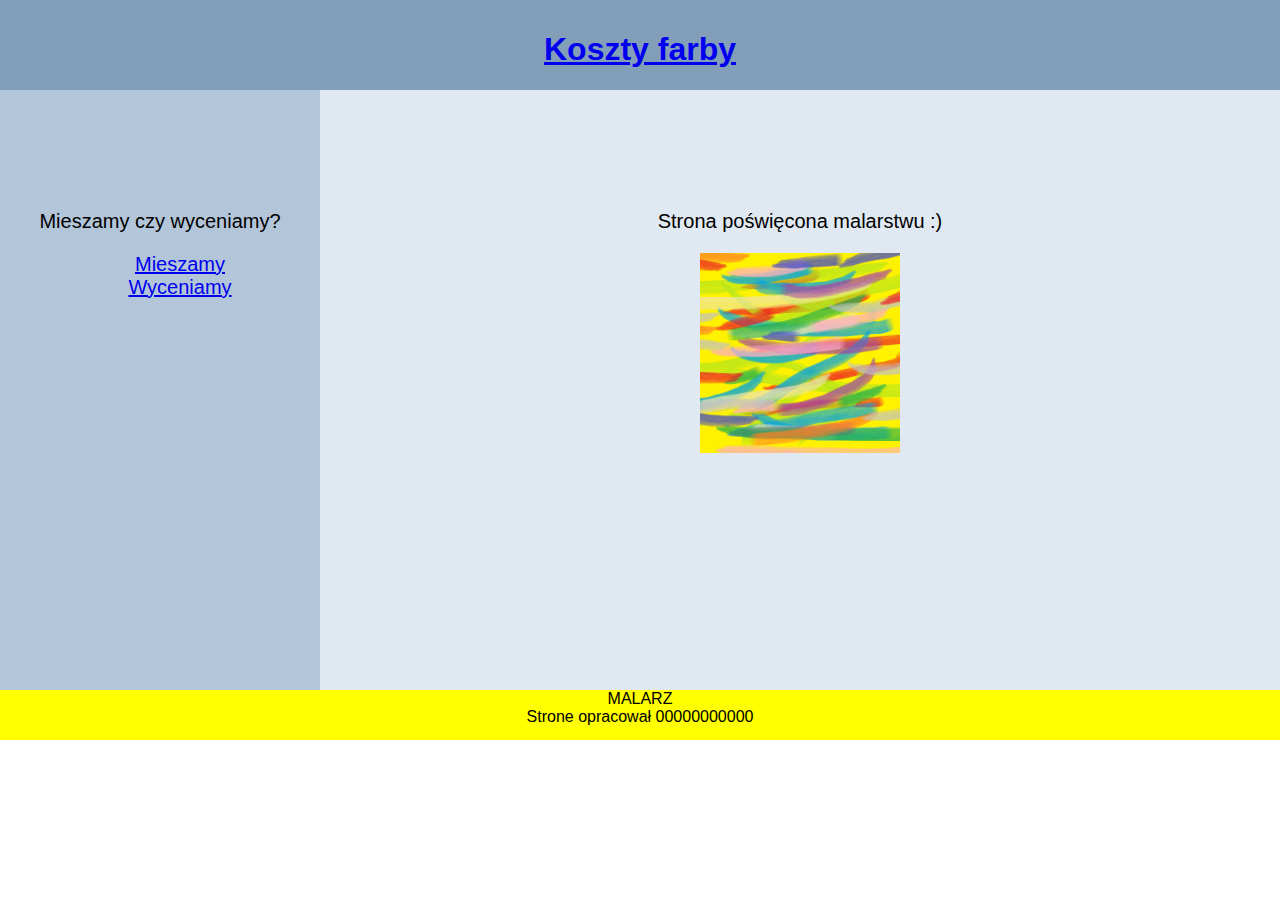
<file: www/index.html>
<!DOCTYPE html>
<html lang="en">
<head>
    <meta charset="UTF-8">
    <meta http-equiv="X-UA-Compatible" content="IE=edge">
    <meta name="viewport" content="width=device-width, initial-scale=1.0">

    <link rel="stylesheet" href="styl.css">

    <title>malarz</title>
</head>
<body>
    <div id="baner">
        <h1><a href="cena.html">Koszty farby</a></h1>
    </div>
    <main>
        <div id="panel-lewy">
            <p>Mieszamy czy wyceniamy?</p>
            <ul>
                <li><a href="mieszamy.html">Mieszamy</a></li>
                <li><a href="cena.html">Wyceniamy</a></li>
            </ul>
        </div>
        <div id="panel-prawy">
            <p>Strona poświęcona malarstwu :)</p>
            <img src="obraz.png" alt="abstrakcja">
            
        </div>
    </main>
    <div id="stopka">
        <p>
            MALARZ 
            <br>
            Strone opracował 00000000000
        </p>
    </div>
</body>
</html>
</file>
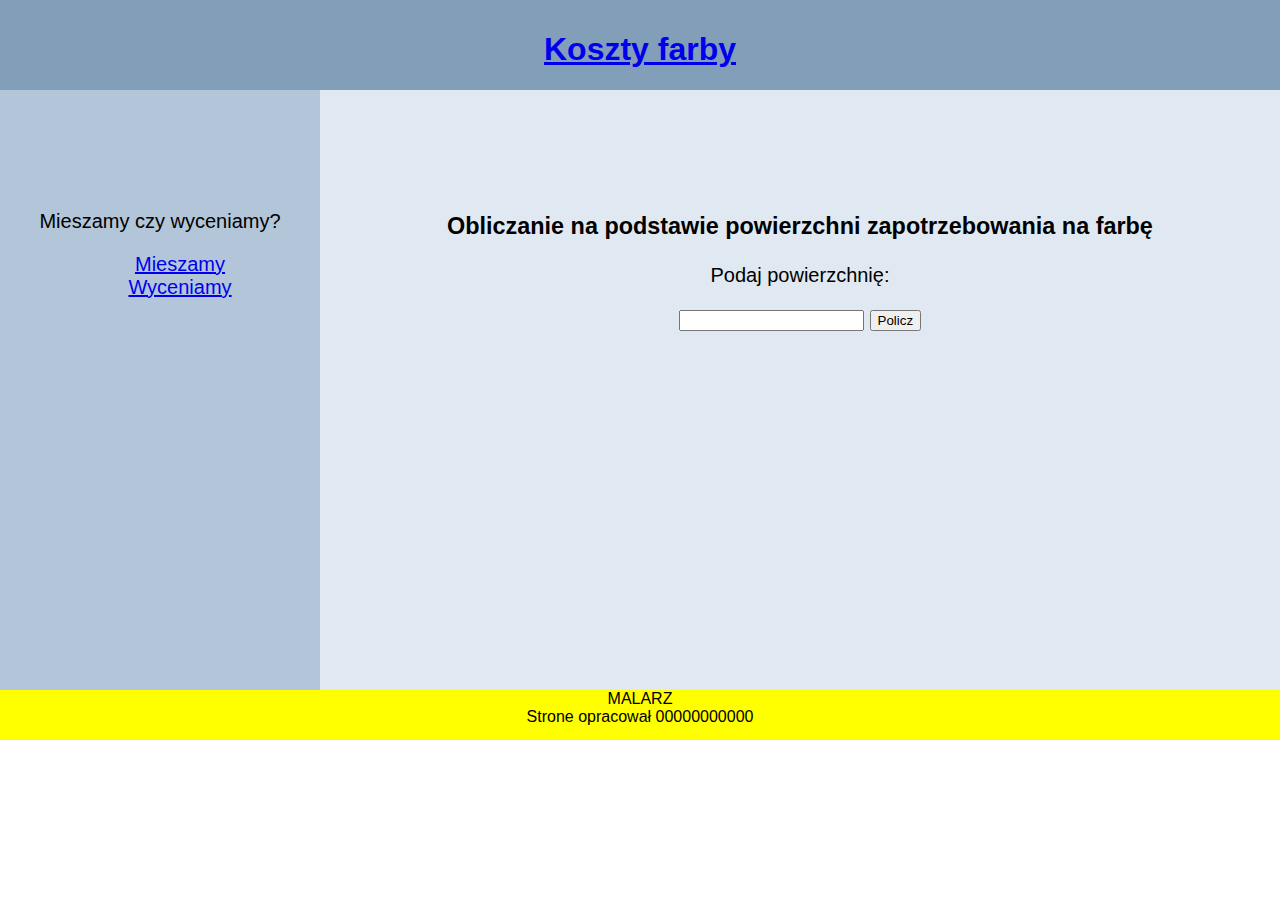
<file: www/cena.html>
<!DOCTYPE html>
<html lang="pl">
<head>
    <meta charset="UTF-8">
    <meta http-equiv="X-UA-Compatible" content="IE=edge">
    <meta name="viewport" content="width=device-width, initial-scale=1.0">

    <link rel="stylesheet" href="styl.css">

    <title>Document</title>
</head>
<body>
    <div id="baner">
        <h1><a href="#">Koszty farby</a></h1>
    </div>
    <main>
        <div id="panel-lewy">
            <p>Mieszamy czy wyceniamy?</p>
            <ul>
                <li><a href="mieszamy.html">Mieszamy</a></li>
                <li><a href="cena.html">Wyceniamy</a></li>
            </ul>
        </div>

        <div id="panel-prawy">
            <h3>Obliczanie na podstawie powierzchni zapotrzebowania na farbę</h3>
            <div id="container">
                <p>Podaj powierzchnię:</p>
                <input type="text" id="myInput">
                <button id="btn">Policz</button>
                <br>
                <p id="text"></p>
            </div>
        </div>
    </main>
    <div id="stopka">
        <p>
            MALARZ 
            <br>
            Strone opracował 00000000000
        </p>
    </div>
    <script src="script.js"></script>
</body>
</html>
</file>
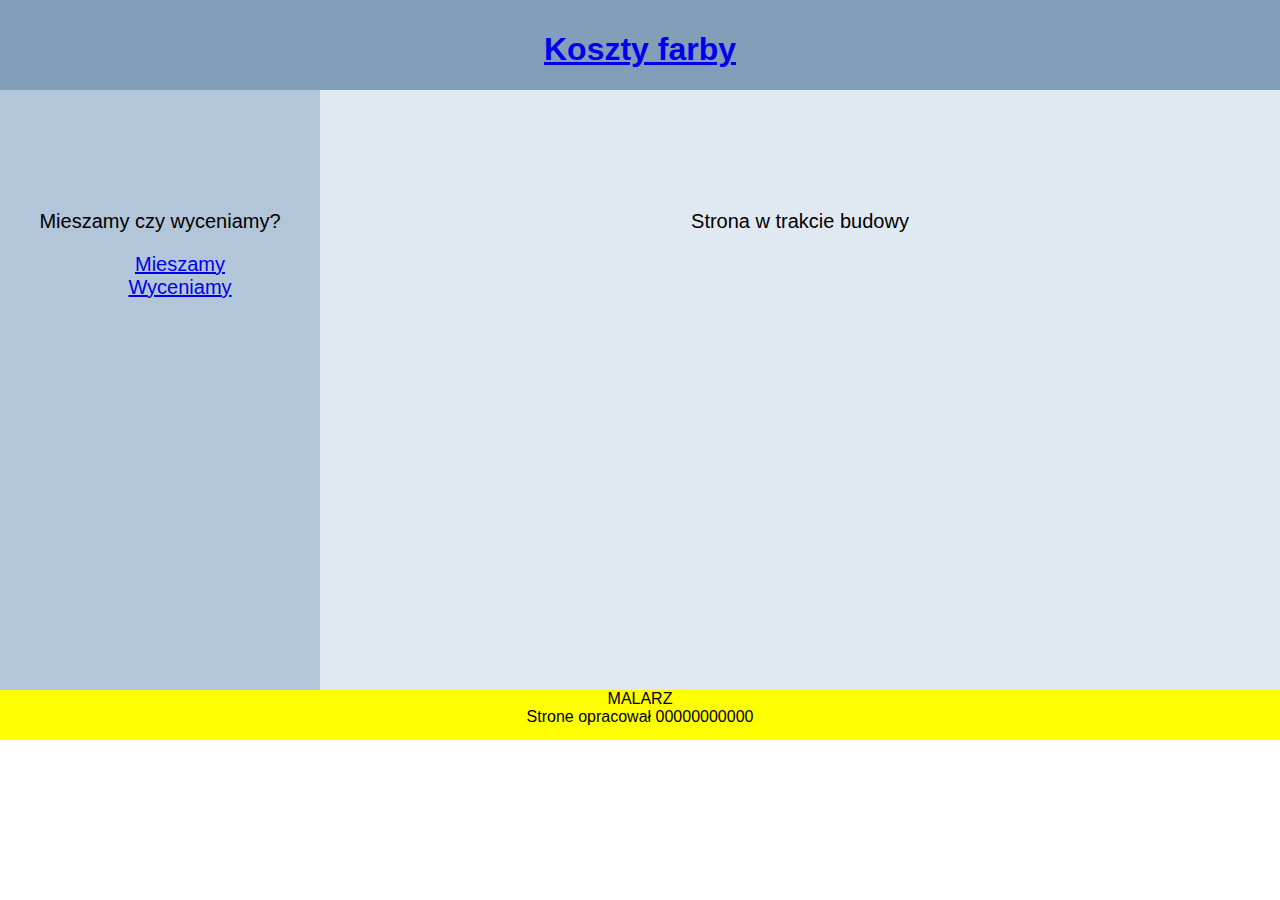
<file: www/mieszamy.html>
<!DOCTYPE html>
<html lang="pl">
<head>
    <meta charset="UTF-8">
    <meta http-equiv="X-UA-Compatible" content="IE=edge">
    <meta name="viewport" content="width=device-width, initial-scale=1.0">
    
    <link rel="stylesheet" href="styl.css">
    
    <title>Mieszamy</title>
</head>
<body>
    <div id="baner">
        <h1><a href="cena.html">Koszty farby</a></h1>
    </div>
    <main>
        <div id="panel-lewy">
            <p>Mieszamy czy wyceniamy?</p>
            <ul>
                <li><a href="mieszamy.html">Mieszamy</a></li>
                <li><a href="cena.html">Wyceniamy</a></li>
            </ul>
        </div>
        <div id="panel-prawy">
            <p>Strona w trakcie budowy</p>
        </div>
    </main>
    <div id="stopka">
        <p>
            MALARZ 
            <br>
            Strone opracował 00000000000
        </p>
    </div>
</body>
</html>
</file>
<file: www/styl.css>
body{
    margin: 0;
    font-family: Arial, Helvetica, sans-serif;
}
main{
    display: flex;
    align-items: center;
    justify-content: center;
}
#baner{
    background-color: #829EB9;
    height: 80px;
    text-align: center;
    padding: 10px 0 0 0;
}
#panel-lewy{
    background-color: #B3C6D9;
    height: 500px;
    width: 25%;
    padding: 100px 0 0 0;
    text-align: center;
    font-size: 20px;
}
#panel-prawy{
    background-color: #E0E9F1;
    height: 500px;
    width: 75%;
    padding: 100px 0 0 0;
    text-align: center;
    font-size: 20px;
}
ul{
    list-style: none;
    
}
img{
    width: 200px;
}
#stopka{
    background-color: #ffff00;
    height: 50px;
    text-align: center;
}
#stopka p{
    margin: 0;
}
</file>
